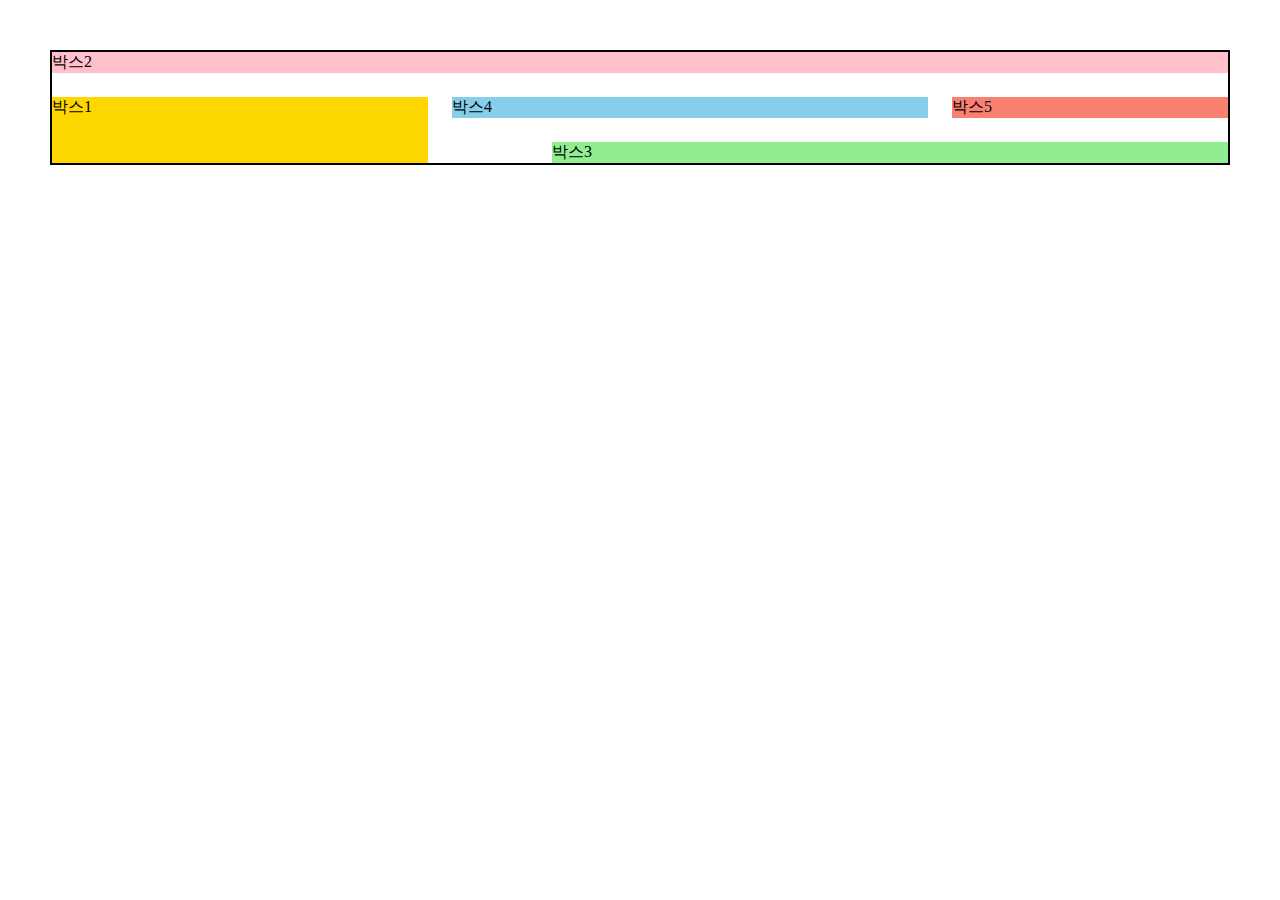
<file: styles/gridlayout.html>
<!DOCTYPE html>
<html lang="ko-KR">
<head>
  <meta charset="UTF-8" />
  <meta http-equiv="X-UA-Compatible" content="IE=edge" />
  <meta name="viewport" content="width=device-width, initial-scale=1.0" />
  <title>Grid를 활용한 반응형 레이아웃</title>
  <link rel="stylesheet" href="./gridlayout.css" />
</head>
<body>
  <div class="container">
    <div class="group1">박스1</div>
    <div class="group2">박스2</div>
    <div class="group3">박스3</div>
    <div class="group4">박스4</div>
    <div class="group5">박스5</div>
  </div>
</body>
</html>
</file>
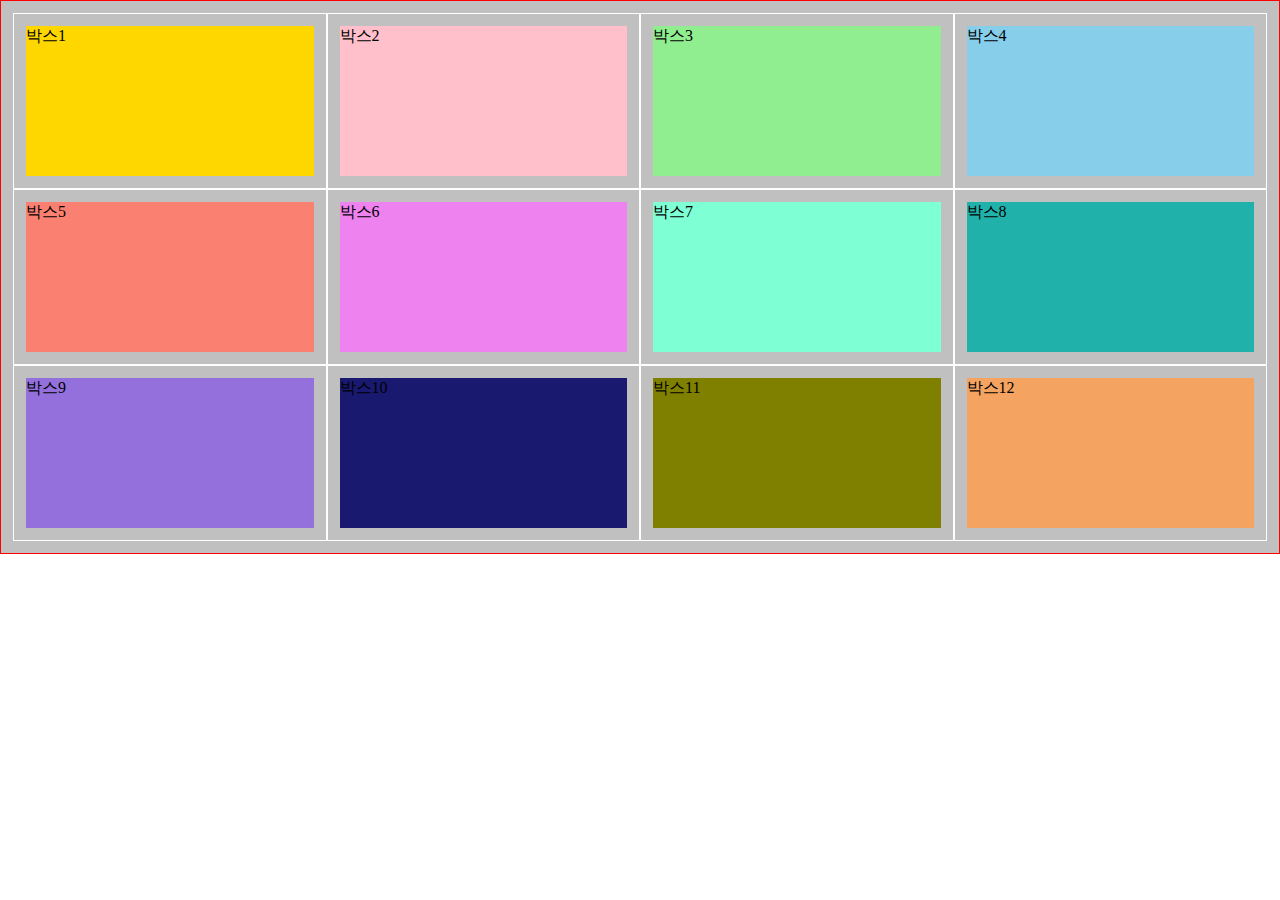
<file: styles/rwd-layout.html>
<!DOCTYPE html>
<html lang="ko-KR">
<head>
  <meta charset="UTF-8" />
  <meta http-equiv="X-UA-Compatible" content="IE=edge" />
  <meta name="viewport" content="width=device-width, initial-scale=1.0" />
  <title>반응형 레이아웃</title>
  <link rel="stylesheet" href="./rwd-layout.css" />
</head>
<body>
  <div class="container">
    <div class="group1">
      <div class="box">박스1</div>
    </div>
    <div class="group2">
      <div class="box">박스2</div>
    </div>
    <div class="group3">
      <div class="box">박스3</div>
    </div>
    <div class="group4">
      <div class="box">박스4</div>
    </div>
    <div class="group5">
      <div class="box">박스5</div>
    </div>
    <div class="group6">
      <div class="box">박스6</div>
    </div>
    <div class="group7">
      <div class="box">박스7</div>
    </div>
    <div class="group8">
      <div class="box">박스8</div>
    </div>
    <div class="group9">
      <div class="box">박스9</div>
    </div>
    <div class="group10">
      <div class="box">박스10</div>
    </div>
    <div class="group11">
      <div class="box">박스11</div>
    </div>
    <div class="group12">
      <div class="box">박스12</div>
    </div>
  </div>
</body>
</html>
</file>
<file: styles/gridlayout.css>
* {
  box-sizing: border-box;
}
body {
  margin: 0;
}
[class*=group] {
  /* height: 150px; */
}

.group1 {
  background-color: gold;
}
.group2 {
  background: pink;
}
.group3 {
  background: lightgreen;
}
.group4 {
  background: skyblue;
}
.group5 {
  background: salmon;
}
.group6 {
  background: violet;
}
.group7 {
  background: aquamarine;
}
.group8 {
  background: lightseagreen;
}
.group9 {
  background: MediumPurple;
}
.group10 {
  background: MidnightBlue;
}
.group11 {
  background: Olive;
}
.group12 {
  background: SandyBrown;
}

/* 공통 레이아웃 */
.container {
  border: 2px solid #000;
  margin: 50px;
  display: grid;
  grid-template-rows: auto auto auto;
  gap: 24px;
}
.group1 {
  grid-area: box1;
}
.group2 {
  grid-area: box2;
}
.group3 {
  grid-area: box3;
}
.group4 {
  grid-area: box4;
}
.group5 {
  grid-area: box5;
}

/* 모바일 레이아웃 */
@media (max-width: 768px) {
  .container {
    grid-template-columns: repeat(2, 1fr);
    grid-template-areas:  "box2 box2"
                          "box1 box3"
                          "box4 box5";
  }
}

/* 데스크탑 레이아웃 */
@media (min-width: 769px) {
  .container {
    grid-template-columns: repeat(12, 1fr);
    grid-template-areas: "box2 box2 box2 box2 box2 box2 box2 box2 box2 box2 box2 box2"
                         "box1 box1 box1 box1 box4 box4 box4 box4 box4 box5 box5 box5"
                         "box1 box1 box1 box1 . box3 box3 box3 box3 box3 box3 box3";
  }


}
</file>
<file: styles/rwd-layout.css>
* {
  box-sizing: border-box;
}
body {
  margin: 0;
}
.group1 .box {
  background-color: gold;
}
.group2 .box {
  background: pink;
}
.group3 .box {
  background: lightgreen;
}
.group4 .box {
  background: skyblue;
}
.group5 .box {
  background: salmon;
}
.group6 .box {
  background: violet;
}
.group7 .box {
  background: aquamarine;
}
.group8 .box {
  background: lightseagreen;
}
.group9 .box {
  background: MediumPurple;
}
.group10 .box {
  background: MidnightBlue;
}
.group11 .box {
  background: Olive;
}
.group12 .box {
  background: SandyBrown;
}
.container {
  background-color: silver;
  border: 1px solid red;
  display: flex;
  flex-flow: row wrap;
  padding: 12px;
  /* 24px = 1.4rem */
  /* row-gap: 24px; */
}
/* 모든 디바이스 */
div[class*="group"] {
  width: 100%;
  border: 1px solid #fff;
}
.box {
  margin: 12px;
  height: 150px;
}
/* 768px 이상일 때 */
@media (min-width: 768px) {
  div[class*="group"] {
    width: 50%;
  }
  div.group1, div.group4 {
    width: 100%;
  }
}
/* 1280px 이상일 때 */
@media (min-width: 1280px) {
  div[class*="group"] {
    width: 25%;
  }
}
</file>
